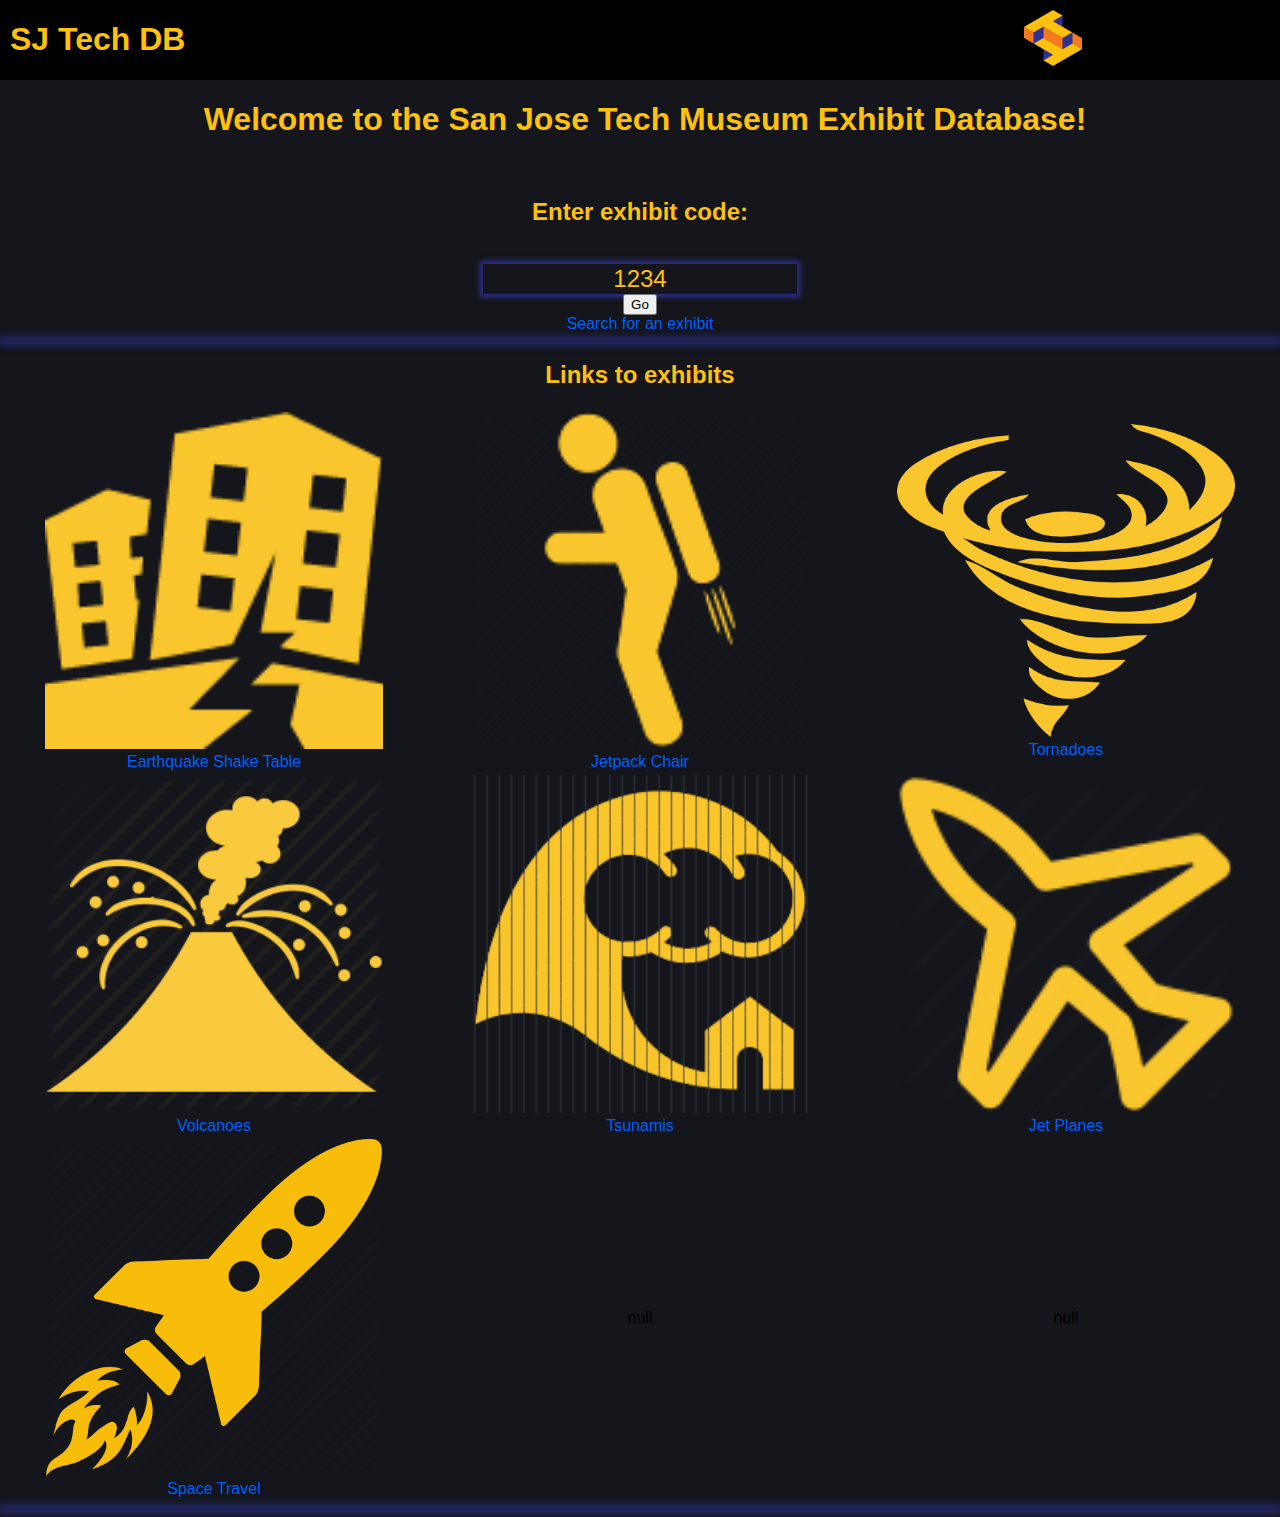
<file: index.html>
<!DOCTYPE HTML> 
<html>
  <head>
    <title>SJTech Exhibit Database</title>
    <meta charset="UTF-8">
    <meta name="viewport" content="width=device-width, initial-scale=1, maximum-scale=1">
    <link rel="stylesheet" type="text/css" href="sjtechCSS.css">
     <link rel="icon" href="techMuseumIcon.png">
  </head>
  
  <body>
  
  	<div id="headBar">
    		<h1> SJ Tech DB </h1>
    		<a href="index.html"><img id="logo" src="techMuseumLogo.png" alt="sjtech"></a>
    	</div>
    	<div id="wrapper">
    		<h1> Welcome to the San Jose Tech Museum Exhibit Database! </h1> <br>
		<h2> Enter exhibit code: </h2> <br>
		<input id="specialCode" type='text' value="1234" align="center" style="background-color: #14161C;">
		<br>
		<button type="button" id="enterCode">Go</button>
		<br>
		<a href='#' id="searchLink" style="padding-top: 10px;">Search for an exhibit</a>
		<hr>
	    <h2><b>Links to exhibits </b></h2>
	    <table>
	    	<tr>
	    		<td><a href="earthquakes.html"> <img src="earthquakeIcon.png" width="80%"><br>Earthquake Shake Table</a> </td>
	    		<td><a href="JetPackChair.html"><img src="jetpackIcon.png" width="80%"><br>Jetpack Chair</a> </td>
	    		<td><a href="tornadoes.html"><img src="tornadoIcon.png" width="80%"><br>Tornadoes</a> </td>
	    	</tr>
	    	<tr>
	    		<td><a href="volcanoes.html"><img src="volcanoIcon.png" width="80%"><br>Volcanoes</a></td>
	    		<td><a href="tsunmais.html"><img src="tsunamiIcon.png" width="80%"><br>Tsunamis</a></td>
	    		<td><a href="jetPlanes.html"><img src="jetPlane.png" width="80%"><br>Jet Planes</a></td>
	    	</tr>
	    	<tr>
	    		<td><a href="spaceTravel.html"><img src="spaceTravelIcon.png" width="80%"><br>Space Travel</a></td>
	    		<td>null</td>
	    		<td>null</td>
	    	</tr>
	    </table>
	    
	    <hr>
	    
	
	</div>
		<script>
  		var input = document.getElementById("specialCode");
  		var myButton = document.getElementById("enterCode");
  		var searchLink = document.getElementById("searchLink");
  		var searchLinkDisplay = document.getElementById("searchLinkDisplay");
  		myButton.addEventListener("click", clickHandler, false);
  		function clickHandler(){
  			console.log("clicked" + input.value);
  			if(input.value === "101"){
  				searchLink.innerHTML = "Earthquakes";
  				searchLink.setAttribute('href',"earthquakes.html");
  			}
  		}
  	</script>
  </body>
</html>
</file>
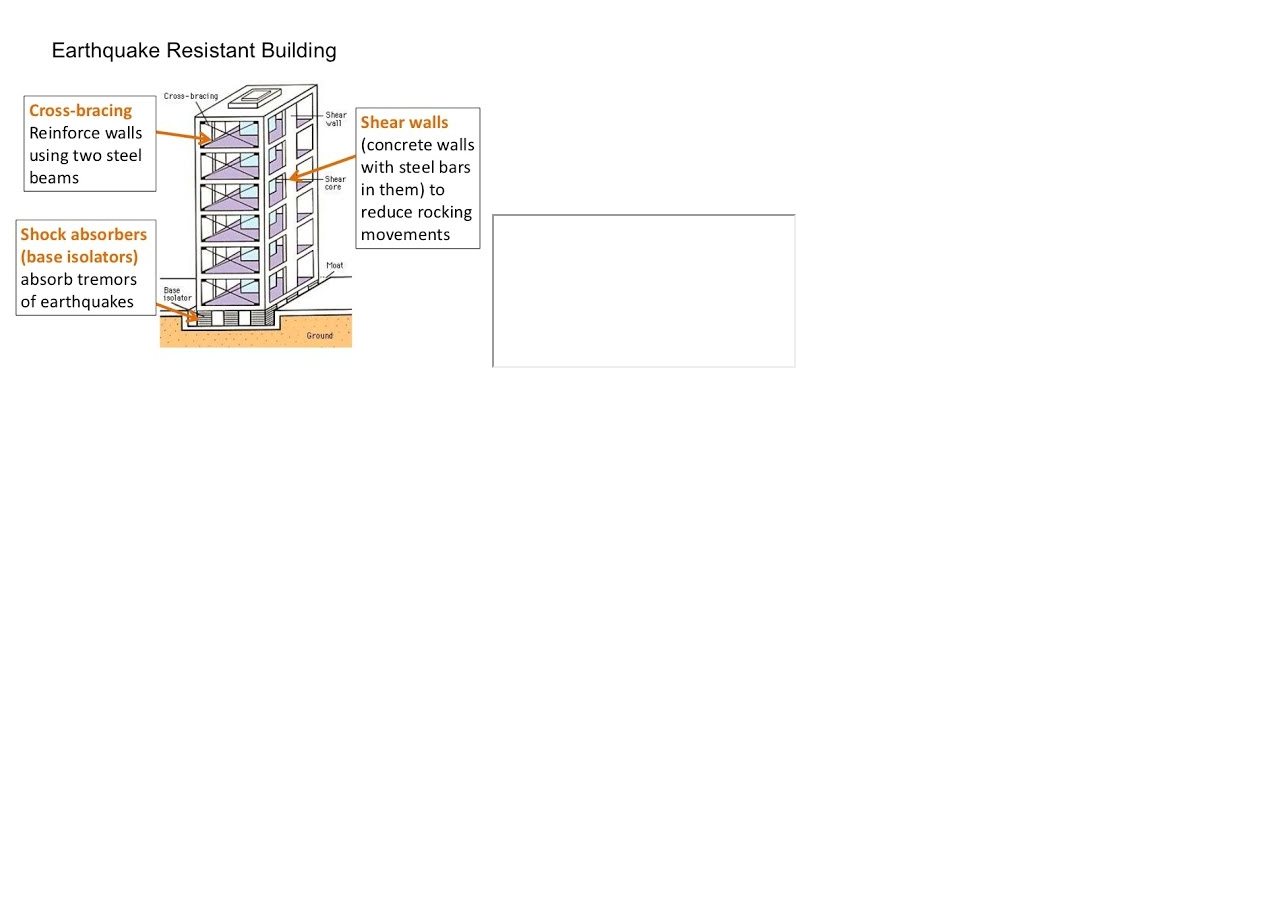
<file: earthquakeEngineering.html>
<!DOCTYPE HTML>
<html>
  <head>
    <title> Earthquake Engineering </title>
    <meta charset="UTF-8">
         <link rel="icon" href="techMuseumIcon.png">
  </head>
  <body>
    <img src="earthquakeEngineering.jpg" alt="Earthquake Engineering">
    <iframe src="http://imaginationstationtoledo.org/content/2011/03/can-you-build-an-earthquake-proof-building/"></iframe>
  </body>
</html>
</file>
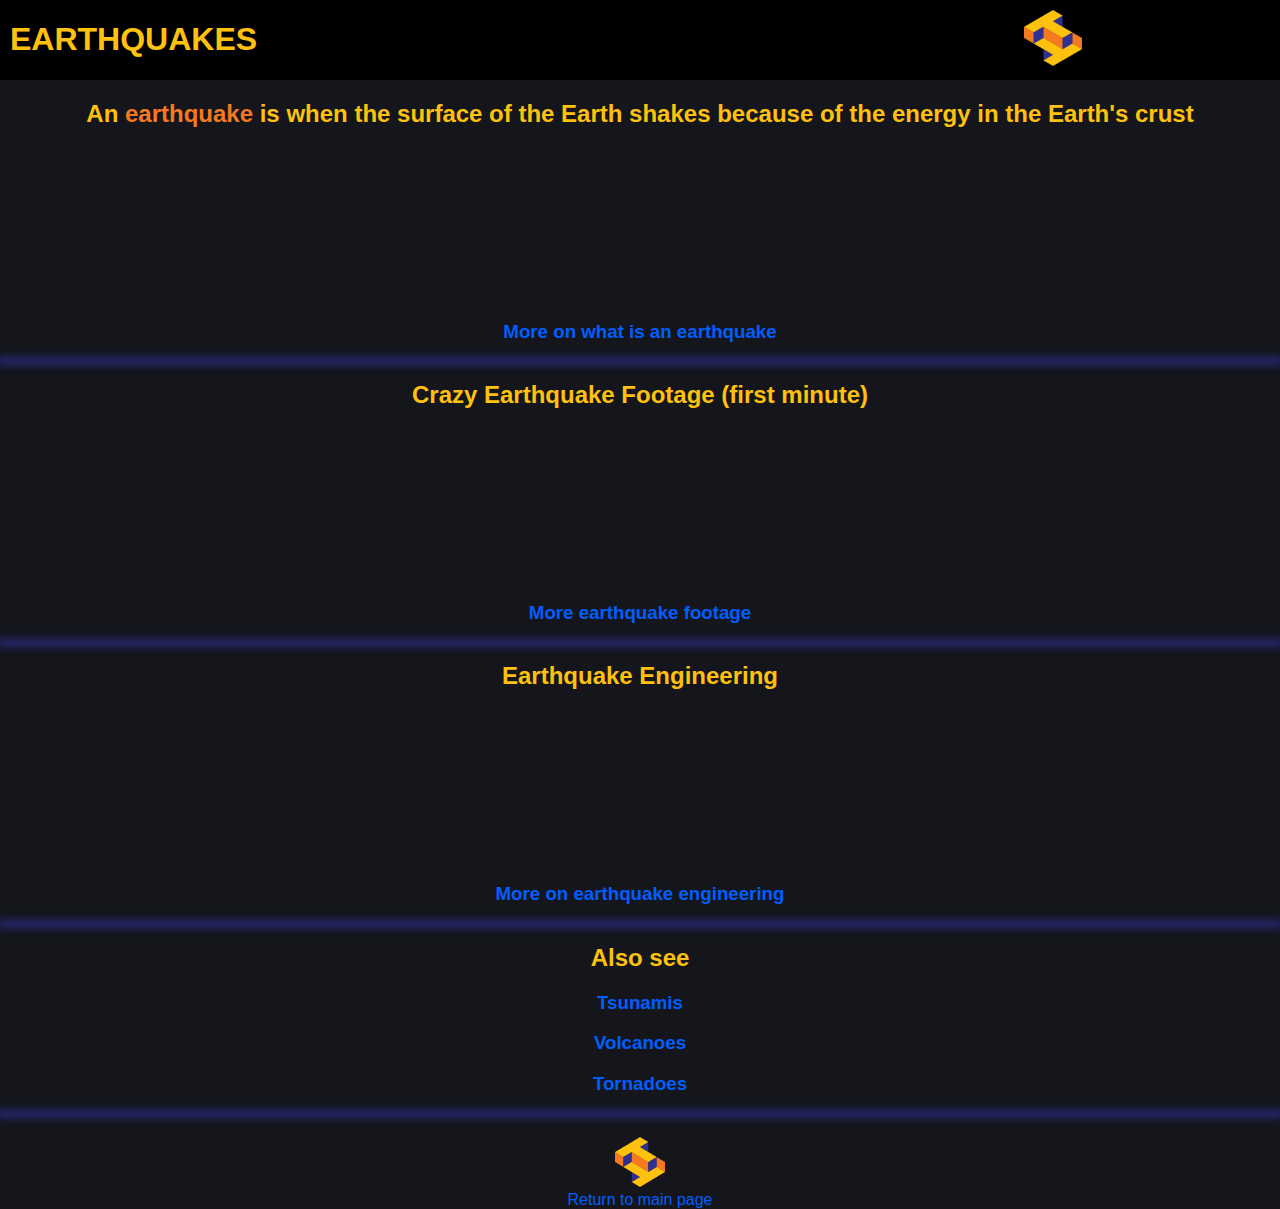
<file: earthquakes.html>
<!DOCTYPE HTML>
<html>
<head>
  <title>Earthquakes</title>
  <meta charset="UTF-8">
  <link rel="stylesheet" type="text/css" href="sjtechCSS.css">
  <meta name="viewport" content="width=device-width, initial-scale=1, maximum-scale=1">
       <link rel="icon" href="techMuseumIcon.png">
</head>
<body>
  <div id="headBar">
    <h1 style="text-align: left"> EARTHQUAKES </h1>
    <a href="index.html"><img id="logo" src="techMuseumLogo.png" alt="sjtech"></a>
  </div>
  
  <div id = "wrapper">
    <h2> An <strong> earthquake </strong> is when the surface of the Earth shakes because of the energy in the Earth's crust </h2>
    <iframe class="video" src="https://www.youtube.com/embed/VSgB1IWr6O4" frameborder="0" allowfullscreen></iframe>
    <a href="http://earthquake.usgs.gov/learn/kids/eqscience.php"> <h3>More on what is an earthquake</h3> </a>
    <hr>
    <h2> Crazy Earthquake Footage (first minute) </h2>
    <iframe class="video" src="https://www.youtube.com/embed/Ei1FL2geuco" frameborder="0" allowfullscreen></iframe>
    <a href="https://www.youtube.com/results?search_query=earthquake+footage"> <h3> More earthquake footage </h3></a>
    <hr>
    <h2> Earthquake Engineering </h2>
    <iframe class="video" src="https://www.youtube.com/embed/kzVvd4Dk6sw" frameborder="0" allowfullscreen></iframe>
    <a href="http://imaginationstationtoledo.org/content/2011/03/can-you-build-an-earthquake-proof-building"> <h3>More on earthquake engineering</h3> </a>
    
    <hr>
    <h2> Also see </h2>
      <a href="tsunamis.html"><h3>Tsunamis</h3>  </a>
      <a href="volcanoes.html"> <h3>Volcanoes</h3> </a>
      <a href="tornadoes.html"><h3>Tornadoes</h3></a>
      <hr>
    <img src="techMuseumLogo.png" alt="sjtech" width="50" height="50" style="padding-top: 15px; padding-bottom: 0px;">
    <div><a href="http://ryankhoile.github.io/SJtech/index.html">Return to main page</a></div>
  </div>
</body>
</html>
</file>
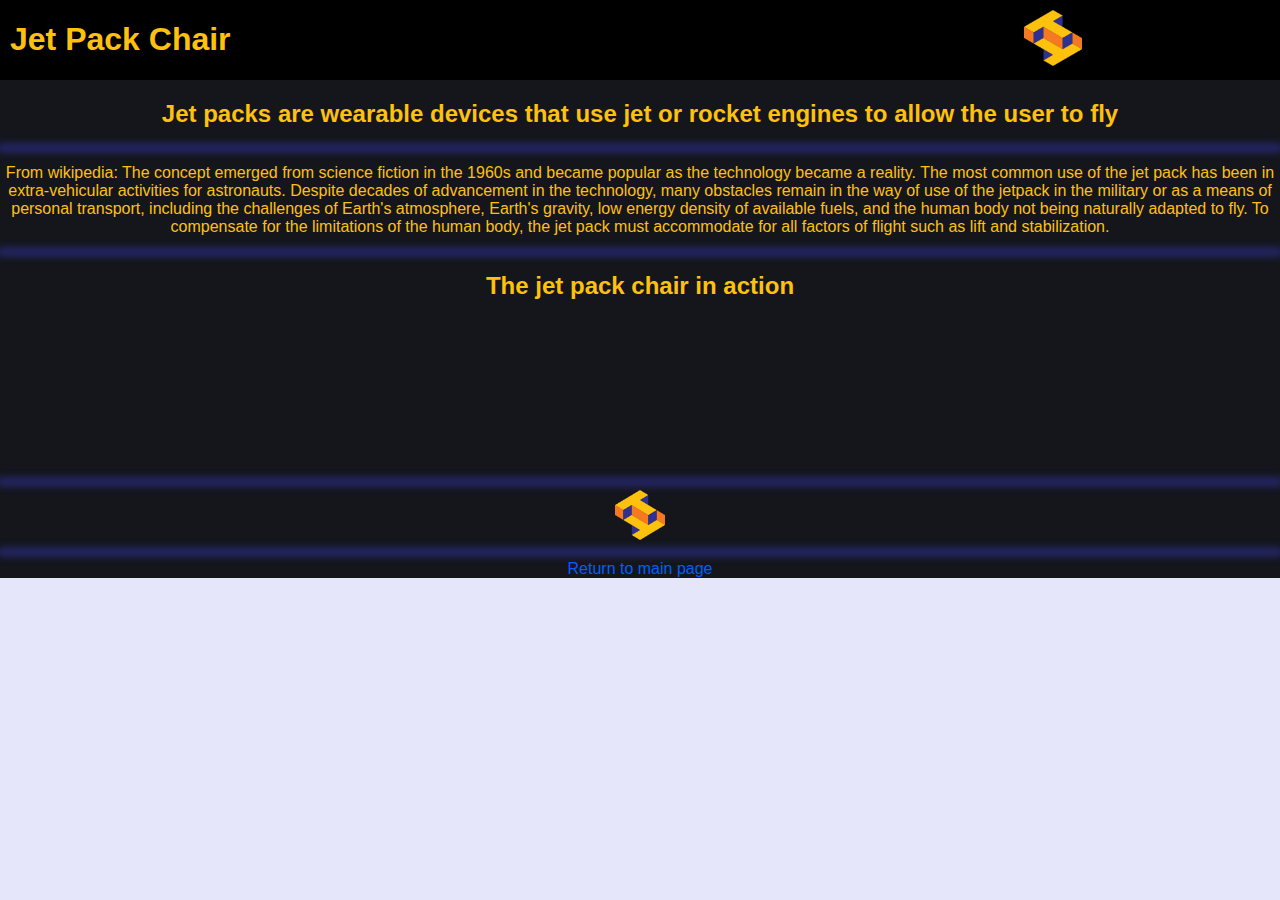
<file: JetPackChair.html>
<!DOCTYPE HTML>
<html>
<head>
  <title>Jet Pack Chair</title>
  <meta charset="UTF-8">
  <link rel="stylesheet" type="text/css" href="sjtechCSS.css">
  <meta name="viewport" content="width=device-width, initial-scale=1, maximum-scale=1">
  
</head>
<body>
    <div id="headBar">
    	<h1 style="text-align: left"> Jet Pack Chair </h1>
    	<a href="index.html"><img id="logo" src="techMuseumLogo.png" alt="sjtech"></a>
    </div>
    <div id = "wrapper">
      <h2> Jet packs are wearable devices that use jet or rocket engines to allow the user to fly </h2>
	  <hr> 
	  <p>From wikipedia: The concept emerged from science fiction in the 1960s and became popular as the technology became a reality. The most common use of the jet pack has been in extra-vehicular activities for astronauts. Despite decades of advancement in the technology, many obstacles remain in the way of use of the jetpack in the military or as a means of personal transport, including the challenges of Earth's atmosphere, Earth's gravity, low energy density of available fuels, and the human body not being naturally adapted to fly. To compensate for the limitations of the human body, the jet pack must accommodate for all factors of flight such as lift and stabilization.</p>
	  <hr>
      <h2> The jet pack chair in action </h2>
      <iframe src="https://www.youtube.com/embed/ez7TZVijl_4" frameborder="0" allowfullscreen></iframe>
      <hr>
      <a href="index.html"><img src="techMuseumLogo.png" alt="sjtech" width="50" height="50"></a>
      <hr><a href="http://ryankhoile.github.io/SJtech/index.html">Return to main page</a>
  </div>
  
</body>
</html>
</file>
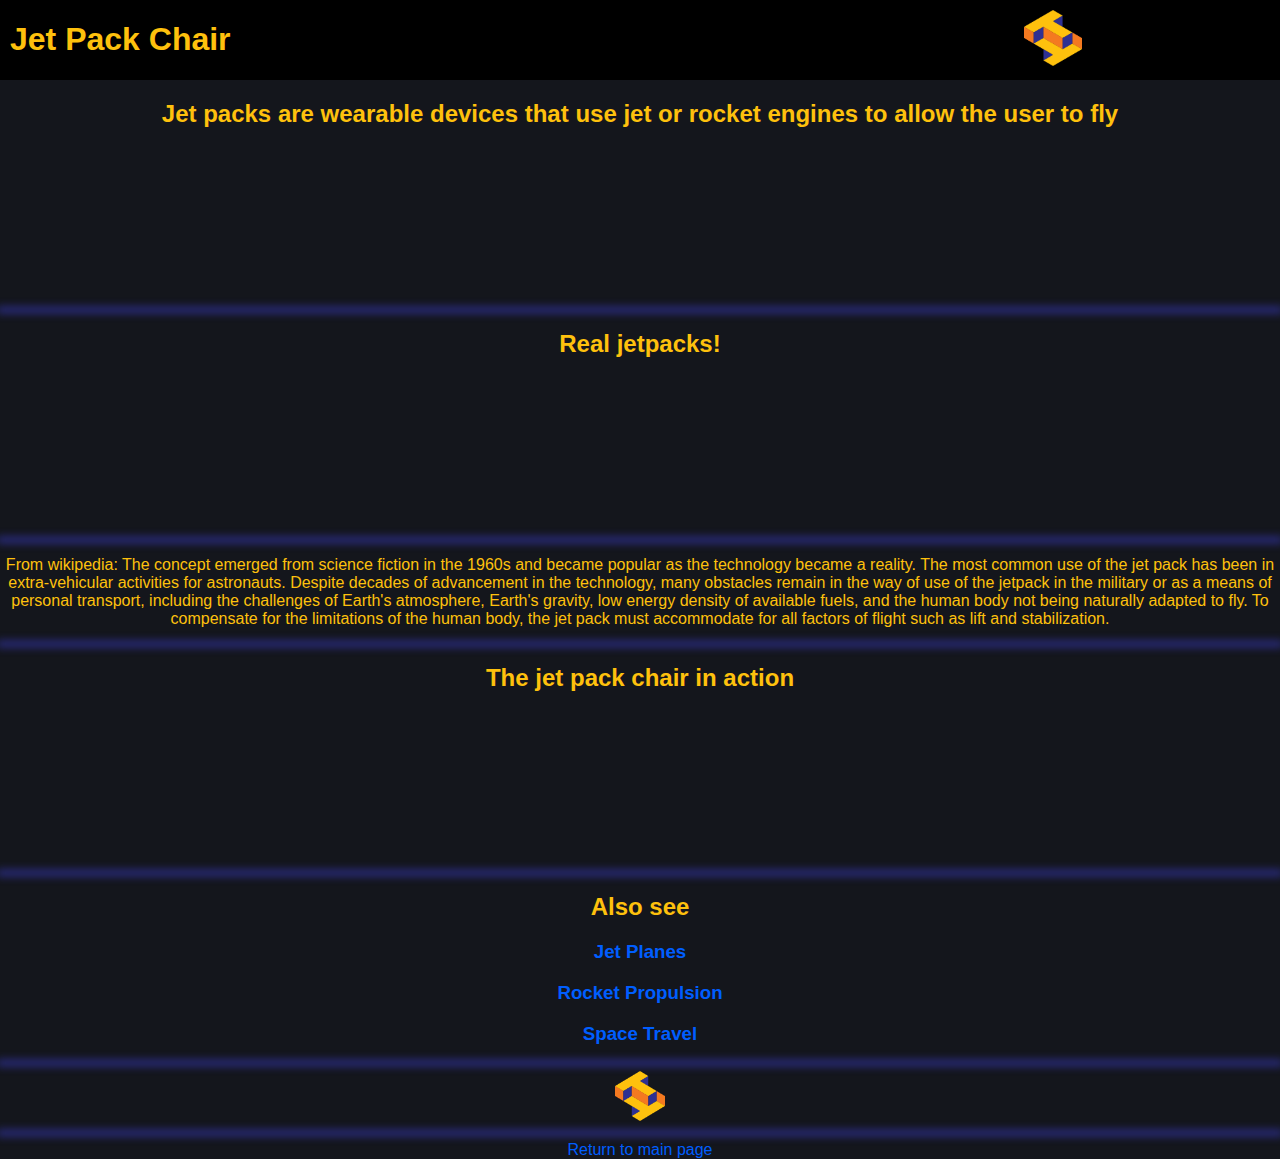
<file: jetpackChair.html>
<!DOCTYPE HTML>
<html>
<head>
  <title>Jet Pack Chair</title>
  <meta charset="UTF-8">
  <link rel="stylesheet" type="text/css" href="sjtechCSS.css">
  <meta name="viewport" content="width=device-width, initial-scale=1, maximum-scale=1">
       <link rel="icon" href="images/techMuseumIcon.png">
</head>
<body>
    <div id="headBar">
    	<h1 style="text-align: left"> Jet Pack Chair </h1>
    	<a href="index.html"><img id="logo" src="images/techMuseumLogo.png" alt="sjtech"></a>
    </div>
    <div id = "wrapper">
      <h2> Jet packs are wearable devices that use jet or rocket engines to allow the user to fly </h2>
      <iframe video="class" src="https://www.youtube.com/embed/Hx9TwM4Pmhc" frameborder="0" allowfullscreen></iframe>
      <hr>
      <h2> Real jetpacks! </h2>
      <iframe class="video" src="https://www.youtube.com/embed/BaNZzUg5Opg" frameborder="0" allowfullscreen></iframe>
	  <hr> 
	  <p>From wikipedia: The concept emerged from science fiction in the 1960s and became popular as the technology became a reality. The most common use of the jet pack has been in extra-vehicular activities for astronauts. Despite decades of advancement in the technology, many obstacles remain in the way of use of the jetpack in the military or as a means of personal transport, including the challenges of Earth's atmosphere, Earth's gravity, low energy density of available fuels, and the human body not being naturally adapted to fly. To compensate for the limitations of the human body, the jet pack must accommodate for all factors of flight such as lift and stabilization.</p>
	  <hr>
      <h2> The jet pack chair in action </h2>
      <iframe src="https://www.youtube.com/embed/ez7TZVijl_4" frameborder="0" allowfullscreen></iframe>
      <hr>
      <h2> Also see </h2>
      <a href="jetPlanes.html"><h3>Jet Planes</h3>  </a>
      <a href="rocketPropulsion.html"> <h3>Rocket Propulsion</h3> </a>
      <a href="spaceTravel.html"><h3>Space Travel</h3></a>
      <hr>
      <a href="index.html"><img src="images/techMuseumLogo.png" alt="sjtech" width="50" height="50"></a>
      <hr><a href="http://ryankhoile.github.io/SJtech/index.html">Return to main page</a>
  </div>
  
</body>
</html>
</file>
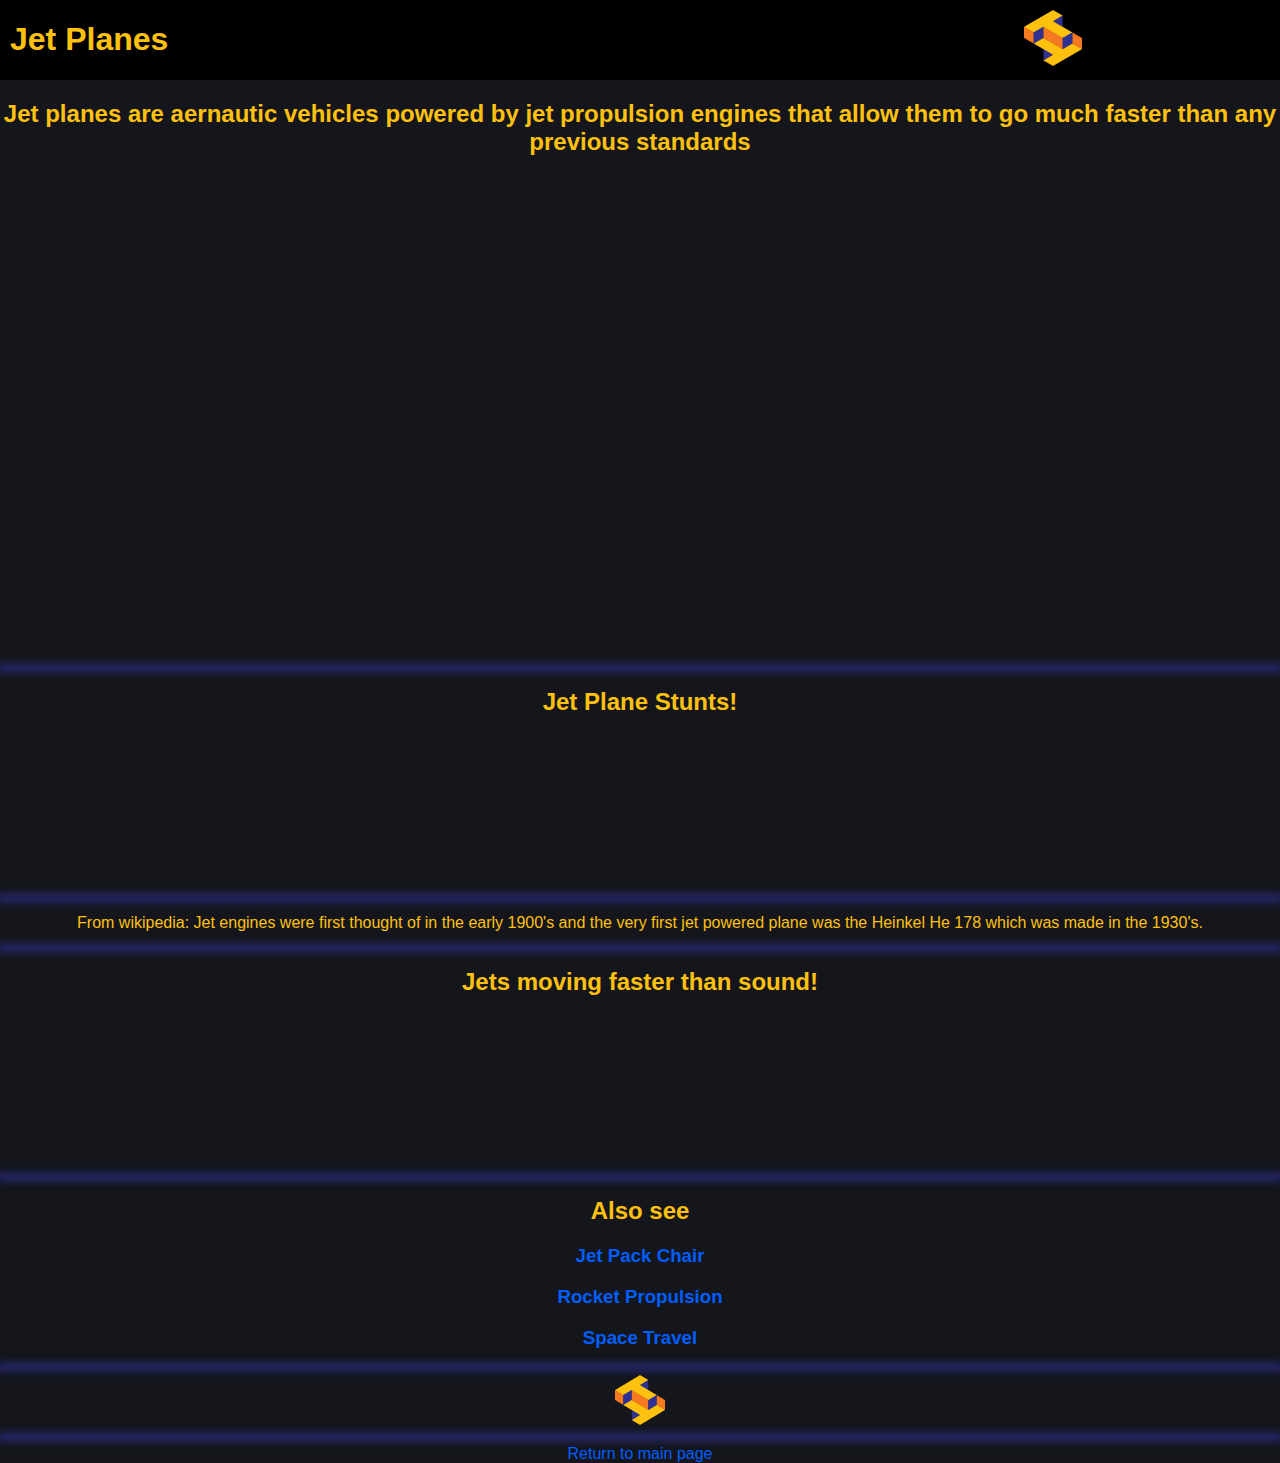
<file: jetPlanes.html>
<!DOCTYPE HTML>
<html>
<head>
  <title>Jet Planes</title>
  <meta charset="UTF-8">
  <link rel="stylesheet" type="text/css" href="sjtechCSS.css">
  <meta name="viewport" content="width=device-width, initial-scale=1, maximum-scale=1">
       <link rel="icon" href="images/techMuseumIcon.png">
</head>
<body>
    <div id="headBar">
    	<h1 style="text-align: left"> Jet Planes </h1>
    	<a href="index.html"><img id="logo" src="images/techMuseumLogo.png" alt="sjtech"></a>
    </div>
    <div id = "wrapper">
      <h2> Jet planes are aernautic vehicles powered by jet propulsion engines that allow them to go much faster than any previous standards </h2>
      <iframe video="class" <iframe width="854" height="480" src="https://www.youtube.com/embed/i7s59qe5mPE" frameborder="0" allowfullscreen></iframe>
      <hr>
      <h2> Jet Plane Stunts! </h2>
      <iframe class="video" src="https://www.youtube.com/embed/sfzjPOrALDo" frameborder="0" allowfullscreen></iframe>
	  <hr> 
	  <p>From wikipedia: Jet engines were first thought of in the early 1900's and the very first jet powered plane was the Heinkel He 178 which was made in the 1930's.</p>
	  <hr>
      <h2> Jets moving faster than sound! </h2>
      <iframe src="https://www.youtube.com/embed/6B4IVcCuIZE" frameborder="0" allowfullscreen></iframe>
      <hr>
      <h2> Also see </h2>
      <a href="jetpackChair.html"><h3>Jet Pack Chair</h3>  </a>
      <a href="rocketPropulsion.html"> <h3>Rocket Propulsion</h3> </a>
      <a href="spaceTravel.html"><h3>Space Travel</h3></a>
      <hr>
      <a href="index.html"><img src="images/techMuseumLogo.png" alt="sjtech" width="50" height="50"></a>
      <hr><a href="http://ryankhoile.github.io/SJtech/index.html">Return to main page</a>
  </div>
  
</body>
</html>
</file>
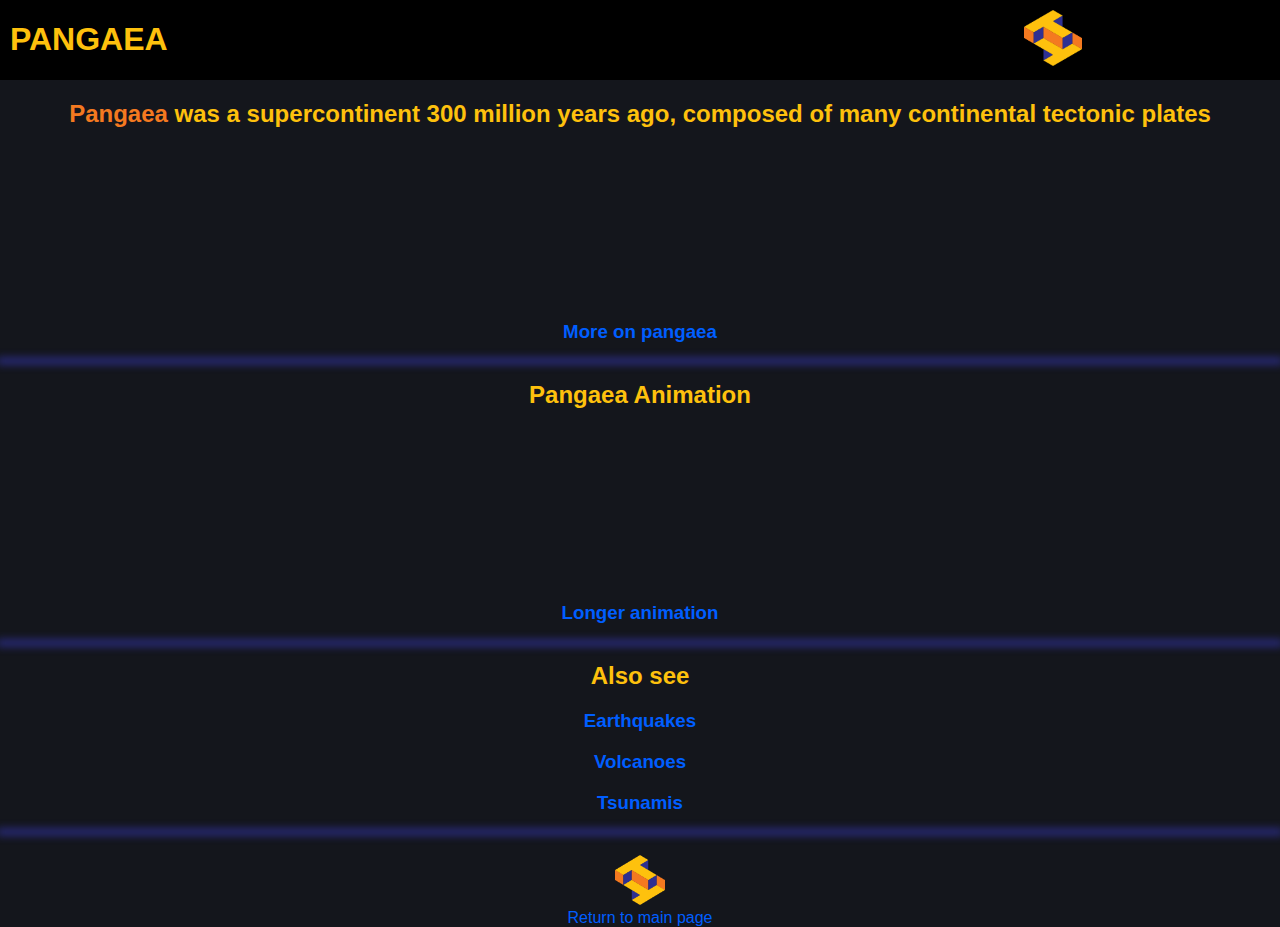
<file: pangaea.html>
<!DOCTYPE HTML>
<html>
<head>
  <title>Pangaea</title>
  <meta charset="UTF-8">
  <link rel="stylesheet" type="text/css" href="sjtechCSS.css">
  <meta name="viewport" content="width=device-width, initial-scale=1, maximum-scale=1">
       <link rel="icon" href="images/techMuseumIcon.png">
</head>
<body>
  <div id="headBar">
    <h1 style="text-align: left"> PANGAEA </h1>
    <a href="index.html"><img id="logo" src="images/techMuseumLogo.png" alt="sjtech"></a>
  </div>
  
  <div id = "wrapper">
    <h2> <strong> Pangaea </strong> was a supercontinent 300 million years ago, composed of many continental tectonic plates </h2>
    <iframe class="video" src="https://www.youtube.com/watch?v=axB6uhEx628" frameborder="0" allowfullscreen></iframe>
    <a href="http://www.livescience.com/38218-facts-about-pangaea.html"> <h3>More on pangaea</h3> </a>
    <hr>
    <h2> Pangaea Animation </h2>
    <iframe class="video" src="https://www.youtube.com/watch?v=WaUk94AdXPA" frameborder="0" allowfullscreen></iframe>
    <a href="https://www.youtube.com/watch?v=UwWWuttntio&ebc=ANyPxKqCiugsdDWtFgH_RWD0UtZgX2mWvuua7MRvONU3wPGujsTTB9agBqP1V4xbNGVdZ8FBLFQ6oS3i6EzSWcFfqTpBqtPyZg"> <h3> Longer animation </h3></a>
    <hr>
    <h2> Also see </h2>
      <a href="earthquakes.html"><h3>Earthquakes</h3>  </a>
      <a href="volcanoes.html"> <h3>Volcanoes</h3> </a>
      <a href="tsunamis.html"><h3>Tsunamis</h3></a>
      <hr>
    <a href="index.html"><img src="images/techMuseumLogo.png" alt="sjtech" width="50" height="50" style="padding-top: 15px; padding-bottom: 0px;"></a>
    <div><a href="http://ryankhoile.github.io/SJtech/index.html">Return to main page</a></div>
  </div>
</body>
</html>
</file>
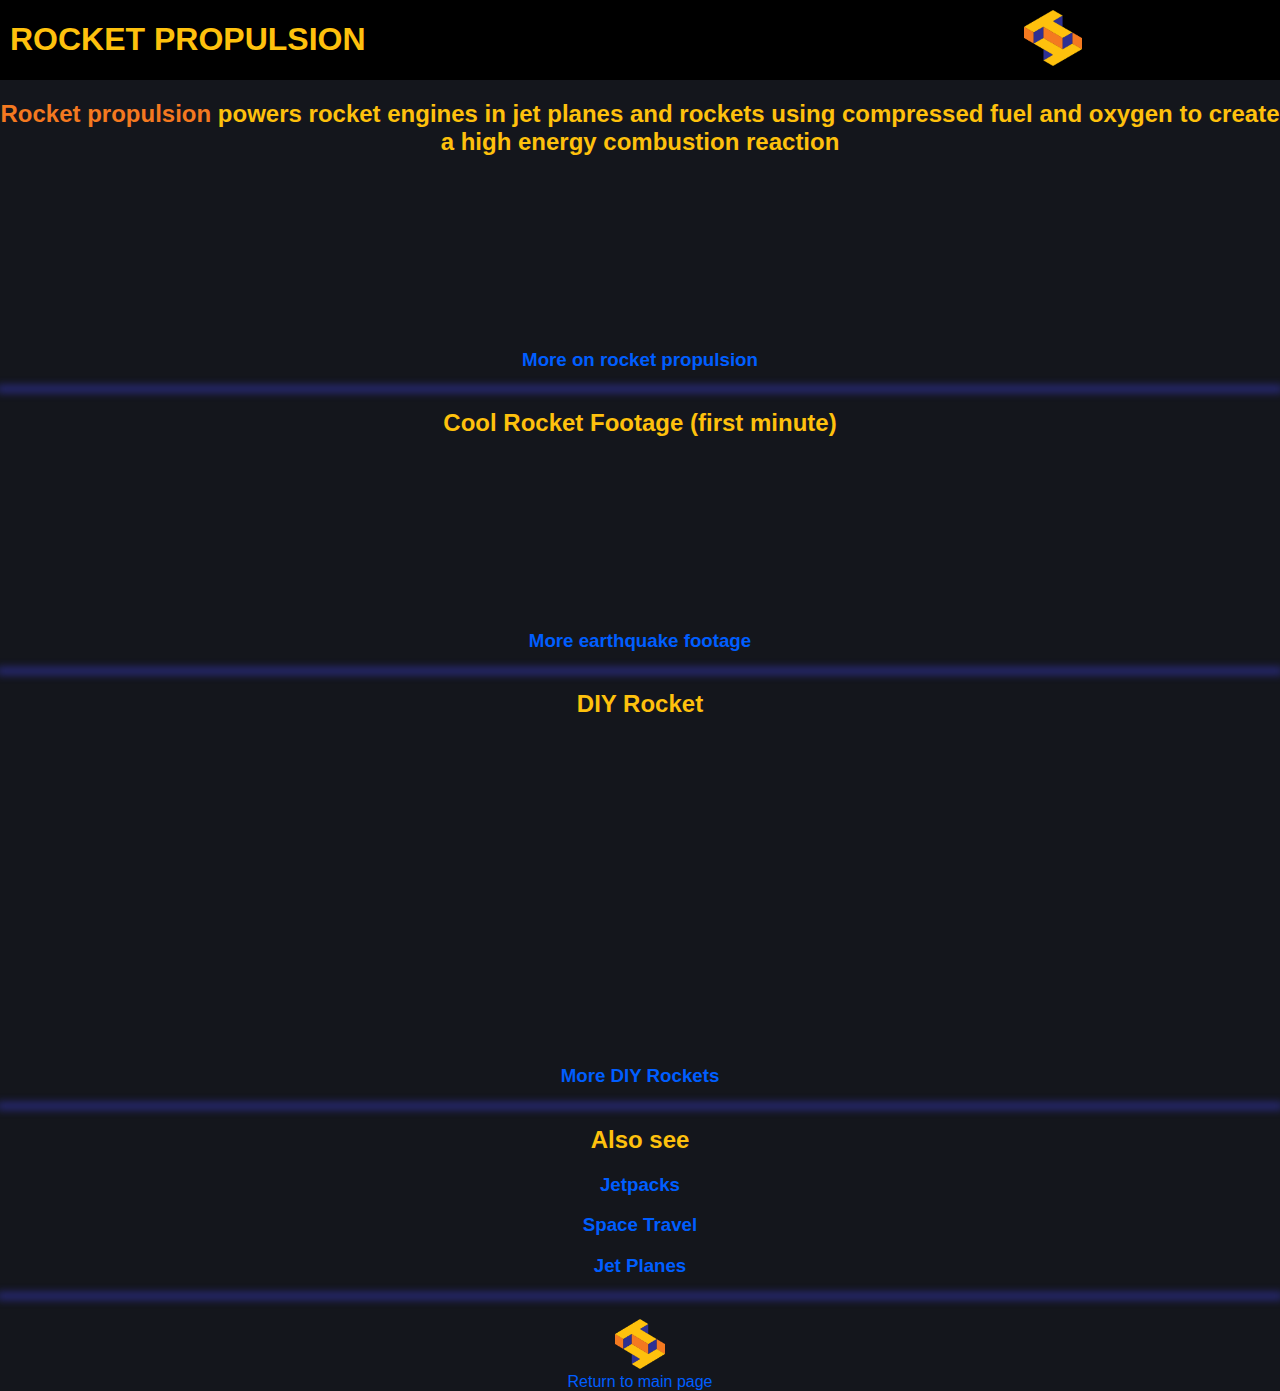
<file: rocketPropulsion.html>
<!DOCTYPE HTML>
<html>
<head>
  <title>Rocket Propulsion</title>
  <meta charset="UTF-8">
  <link rel="stylesheet" type="text/css" href="sjtechCSS.css">
  <meta name="viewport" content="width=device-width, initial-scale=1, maximum-scale=1">
       <link rel="icon" href="images/techMuseumIcon.png">
</head>
<body>
  <div id="headBar">
    <h1 style="text-align: left"> ROCKET PROPULSION </h1>
    <a href="index.html"><img id="logo" src="images/techMuseumLogo.png" alt="sjtech"></a>
  </div>
  
  <div id = "wrapper">
    <h2> <strong> Rocket propulsion </strong> powers rocket engines in jet planes and rockets using compressed fuel and oxygen to create a high energy combustion reaction </h2>
    <iframe class="video" src="https://www.youtube.com/embed/rt5dcrm8X1w" frameborder="0" allowfullscreen></iframe>
    <a href="https://www.grc.nasa.gov/www/k-12/airplane/rocket.html"> <h3>More on rocket propulsion</h3> </a>
    <hr>
    <h2> Cool Rocket Footage (first minute) </h2>
    <iframe class="video" src="https://www.youtube.com/embed/UEhHRXDFkeU" frameborder="0" allowfullscreen></iframe>
    <a href="https://www.youtube.com/results?search_query=earthquake+footage"> <h3> More earthquake footage </h3></a>
    <hr>
    <h2> DIY Rocket </h2>
    <iframe class="video" src="https://www.youtube.com/embed/r2lDXoW78u0" frameborder="0" allowfullscreen></iframe>
    <iframe class="video" src="https://www.youtube.com/embed/yUYxk-y-tU8" frameborder="0" allowfullscreen></iframe>
    <a href="http://www.telegraph.co.uk/sponsored/why-not/11621623/build-a-rocket-at-home.html"> <h3>More DIY Rockets </h3> </a>
    
    <hr>
    <h2> Also see </h2>
      <a href="jetpackChair.html"><h3>Jetpacks</h3>  </a>
      <a href="spaceTravel.html"> <h3>Space Travel</h3> </a>
      <a href="jetPlanes.html"><h3>Jet Planes</h3></a>
      <hr>
    <a href="index.html"></a><img src="images/techMuseumLogo.png" alt="sjtech" width="50" height="50" style="padding-top: 15px; padding-bottom: 0px;"></a>
    <div><a href="http://ryankhoile.github.io/SJtech/index.html">Return to main page</a></div>
  </div>
</body>
</html>
</file>
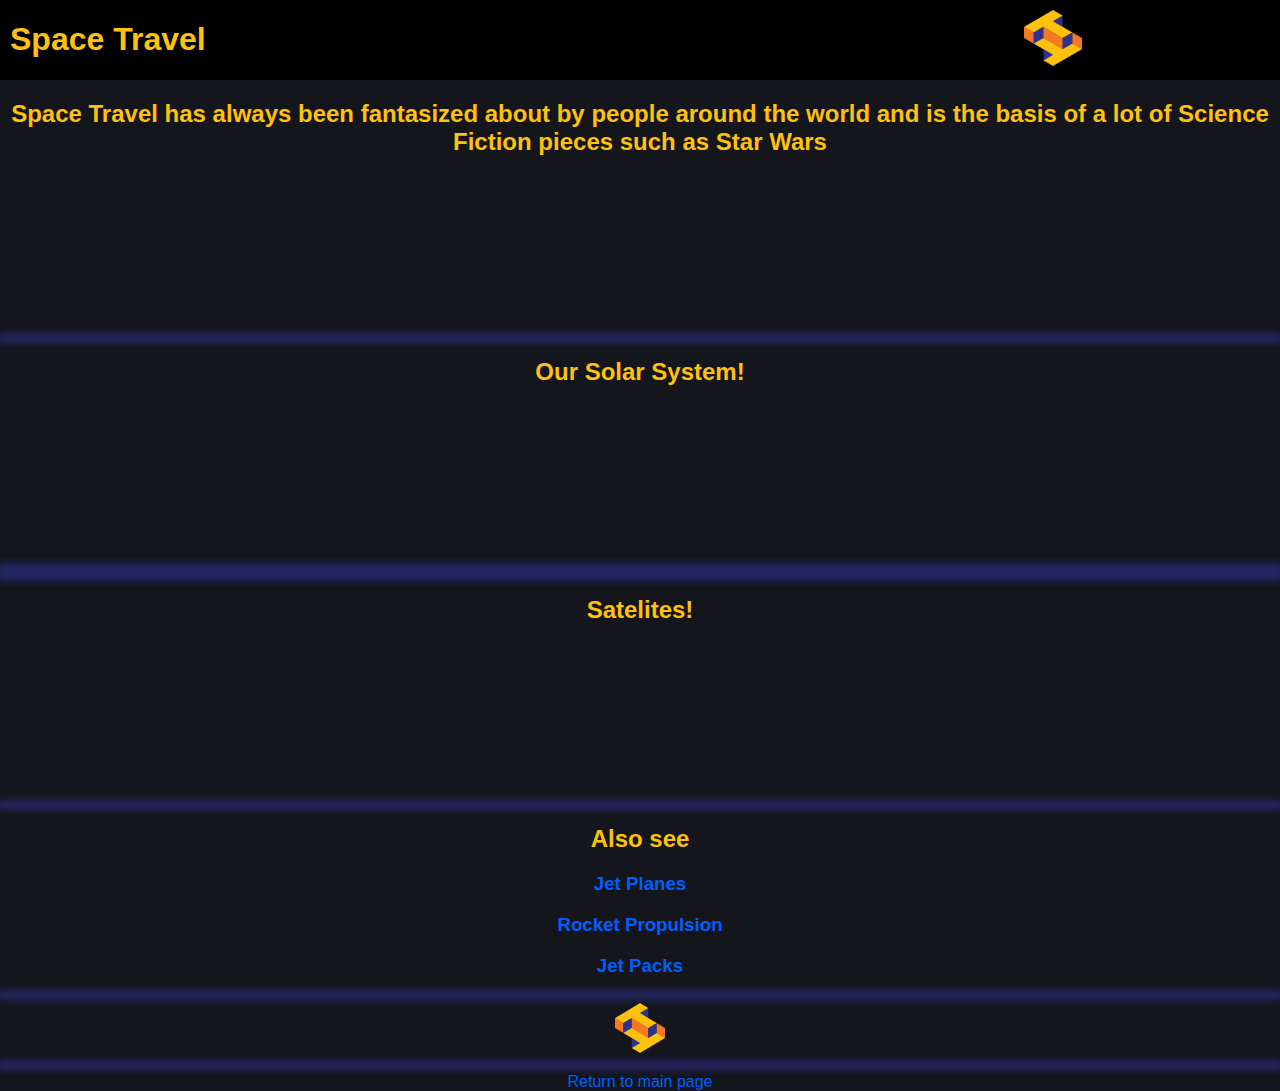
<file: spaceTravel.html>
<!DOCTYPE HTML>
<html>
<head>
  <title>Space Travel</title>
  <meta charset="UTF-8">
  <link rel="stylesheet" type="text/css" href="sjtechCSS.css">
  <meta name="viewport" content="width=device-width, initial-scale=1, maximum-scale=1">
       <link rel="icon" href="images/techMuseumIcon.png">
</head>
<body>
    <div id="headBar">
    	<h1 style="text-align: left"> Space Travel </h1>
    	<a href="index.html"><img id="logo" src="images/techMuseumLogo.png" alt="sjtech"></a>
    </div>
    <div id = "wrapper">
      <h2> Space Travel has always been fantasized about by people around the world and is the basis of a lot of Science Fiction pieces such as Star Wars</h2>
      <iframe video="class" src="https://www.youtube.com/embed/7PKsu4kIBEA" frameborder="0" allowfullscreen></iframe>
      <hr>
      <h2> Our Solar System! </h2>
      <iframe class="video" src="https://www.youtube.com/embed/Qd6nLM2QlWw" frameborder="0" allowfullscreen></iframe>
	  <hr> 
	  
	  <hr>
      <h2> Satelites! </h2>
      <iframe src="https://www.youtube.com/embed/WkYz43qALMU" frameborder="0" allowfullscreen></iframe>
      <hr>
      <h2> Also see </h2>
      <a href="jetPlanes.html"><h3>Jet Planes</h3>  </a>
      <a href="rocketPropulsion.html"> <h3>Rocket Propulsion</h3> </a>
      <a href="jetpackChair.html"><h3>Jet Packs</h3></a>
      <hr>
      <a href="index.html"><img src="images/techMuseumLogo.png" alt="sjtech" width="50" height="50"></a>
      <hr><a href="http://ryankhoile.github.io/SJtech/index.html">Return to main page</a>
  </div>
  
</body>
</html>

Status API Training Shop Blog About
© 2016 GitHub, Inc. Terms Privacy Security Contact Help
</file>
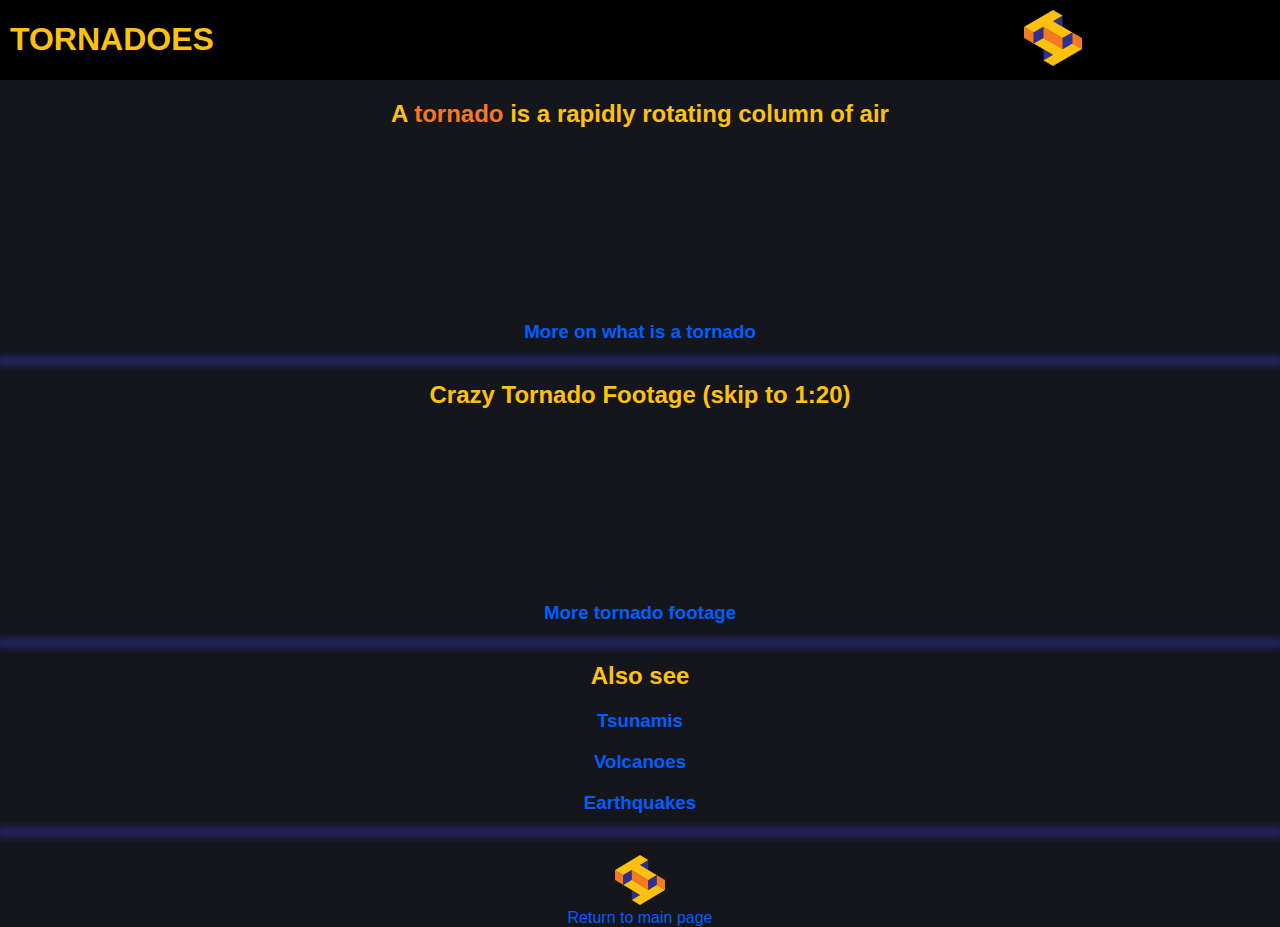
<file: tornadoes.html>
<!DOCTYPE HTML>
<html>
<head>
  <title>Tornadoes</title>
  <meta charset="UTF-8">
  <link rel="stylesheet" type="text/css" href="sjtechCSS.css">
  <meta name="viewport" content="width=device-width, initial-scale=1, maximum-scale=1">
       <link rel="icon" href="images/techMuseumIcon.png">
</head>
<body>
  <div id="headBar">
    <h1 style="text-align: left"> TORNADOES </h1>
    <a href="index.html"><img id="logo" src="images/techMuseumLogo.png" alt="sjtech"></a>
  </div>
  
  <div id = "wrapper">
    <h2> A <strong> tornado </strong> is a rapidly rotating column of air </h2>
    <iframe class="video" src="https://www.youtube.com/embed/lmWh9jV_1ac" frameborder="0" allowfullscreen></iframe>
    <a href="http://www.weatherwizkids.com/weather-tornado.htm"> <h3>More on what is a tornado </h3> </a>
    <hr>
    <h2> Crazy Tornado Footage (skip to 1:20) </h2>
    <iframe class="video" src="https://www.youtube.com/embed/8jWOq3lWvz0" frameborder="0" allowfullscreen></iframe>
    <a href="https://www.youtube.com/results?search_query=tornado+footage"> <h3> More tornado footage </h3></a>
   
    <hr>
    <h2> Also see </h2>
      <a href="tsunamis.html"><h3>Tsunamis</h3>  </a>
      <a href="volcanoes.html"> <h3>Volcanoes</h3> </a>
      <a href="earthquakes.html"><h3>Earthquakes</h3></a>
      <hr>
    <a href="http://ryankhoile.github.io/SJtech/index.html"><img src="images/techMuseumLogo.png" alt="sjtech" width="50" height="50" style="padding-top: 15px; padding-bottom: 0px;"></a>
    <div><a href="http://ryankhoile.github.io/SJtech/index.html">Return to main page</a></div>
  </div>
</body>
</html>
</file>
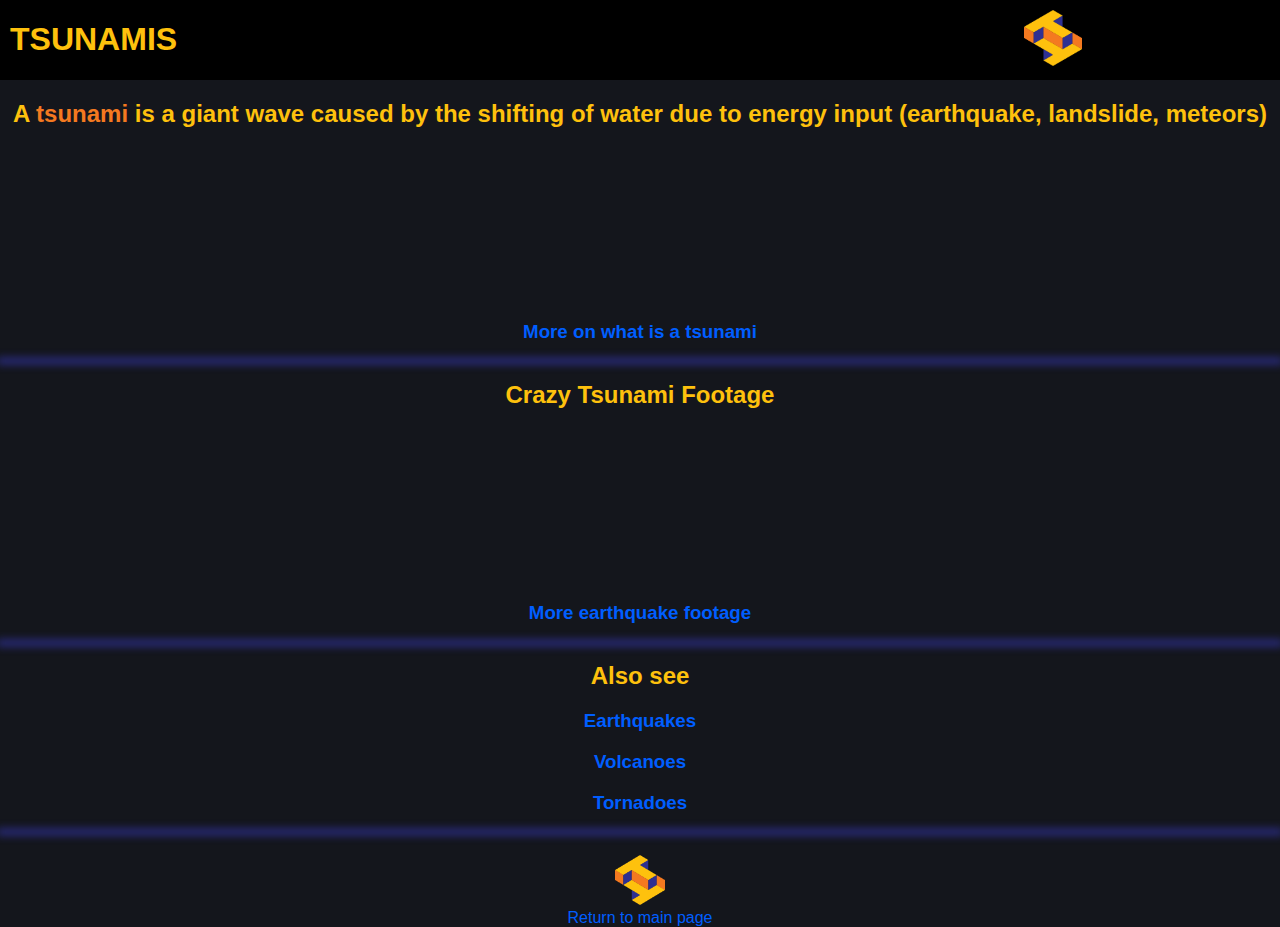
<file: tsunamis.html>
<!DOCTYPE HTML>
<html>
<head>
  <title>Tsunamis</title>
  <meta charset="UTF-8">
  <link rel="stylesheet" type="text/css" href="sjtechCSS.css">
  <meta name="viewport" content="width=device-width, initial-scale=1, maximum-scale=1">
       <link rel="icon" href="images/techMuseumIcon.png">
</head>
<body>
  <div id="headBar">
    <h1 style="text-align: left"> TSUNAMIS </h1>
    <a href="index.html"><img id="logo" src="images/techMuseumLogo.png" alt="sjtech"></a>
  </div>
  
  <div id = "wrapper">
    <h2> A <strong> tsunami </strong> is a giant wave caused by the shifting of water due to energy input (earthquake, landslide, meteors) </h2>
    <iframe class="video" src="https://www.youtube.com/embed/Wx9vPv-T51I" frameborder="0" allowfullscreen></iframe>
    <a href="http://environment.nationalgeographic.com/environment/natural-disasters/tsunami-profile/"> <h3>More on what is a tsunami</h3> </a>
    <hr>
    <h2> Crazy Tsunami Footage </h2>
    <iframe class="video" src="https://www.youtube.com/embed/3xKMFzKOIfQ" frameborder="0" allowfullscreen></iframe>
    <a href="https://www.youtube.com/results?search_query=tsunami+footage"> <h3> More earthquake footage </h3></a>
    <hr>
    <h2> Also see </h2>
      <a href="earthquakes.html"><h3>Earthquakes</h3>  </a>
      <a href="volcanoes.html"> <h3>Volcanoes</h3> </a>
      <a href="tornadoes.html"> <h3> Tornadoes </h3></a>
      <hr>
    <a href="index.html"><img src="images/techMuseumLogo.png" alt="sjtech" width="50" height="50" style="padding-top: 15px; padding-bottom: 0px;"></a>
    <div><a href="http://ryankhoile.github.io/SJtech/index.html">Return to main page</a></div>
  </div>
</body>
</html>
</file>
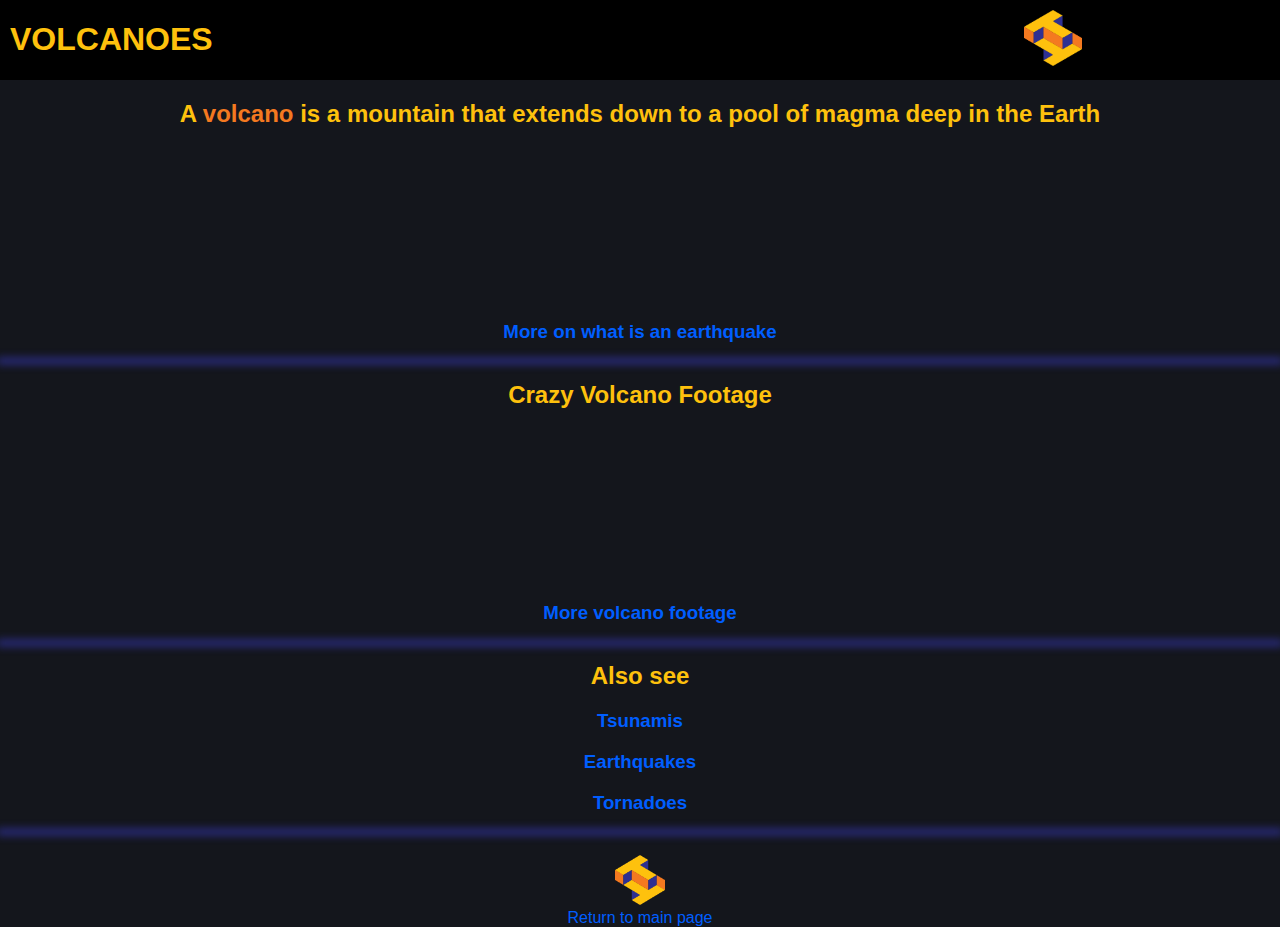
<file: volcanoes.html>
<!DOCTYPE HTML>
<html>
<head>
  <title>Volcanoes</title>
  <meta charset="UTF-8">
  <link rel="stylesheet" type="text/css" href="sjtechCSS.css">
  <meta name="viewport" content="width=device-width, initial-scale=1, maximum-scale=1">
       <link rel="icon" href="techMuseumIcon.png">
</head>
<body>
  <div id="headBar">
    <h1 style="text-align: left"> VOLCANOES </h1>
    <a href="index.html"><img id="logo" src="techMuseumLogo.png" alt="sjtech"></a>
  </div>
  
  <div id = "wrapper">
    <h2> A <strong> volcano </strong> is a mountain that extends down to a pool of magma deep in the Earth </h2>
    <iframe class="video" src="https://www.youtube.com/embed/VSgB1IWr6O4" frameborder="0" allowfullscreen></iframe>
    <a href="http://wonderopolis.org/wonder/what-is-a-volcano/"> <h3>More on what is an earthquake</h3> </a>
    <hr>
    <h2> Crazy Volcano Footage </h2>
    <iframe class="video" src="https://www.youtube.com/embed/mMEScN6ulxo" frameborder="0" allowfullscreen></iframe>
    <a href="https://www.youtube.com/results?search_query=volcano+footage"> <h3> More volcano footage </h3></a>
    <hr>
    <h2> Also see </h2>
      <a href="tsunamis.html"><h3>Tsunamis</h3>  </a>
      <a href="earthquakes.html"> <h3>Earthquakes</h3> </a>
      <a href="tornadoes.html"><h3>Tornadoes</h3></a>
      <hr>
    <img src="techMuseumLogo.png" alt="sjtech" width="50" height="50" style="padding-top: 15px; padding-bottom: 0px;">
    <div><a href="http://ryankhoile.github.io/SJtech/index.html">Return to main page</a></div>
  </div>
</body>
</html>
</file>
<file: sjtechCSS.css>
//***
* Created by Khoi Le and Nikolai Flowers, March 25, 2016
*//
@font-face{
  font-family: "iron font";
  src: url("http://ryankhoile.github.io/SJtech/ironAndBrine.ttf") format('truetype');
}
#specialCode, textarea{
  border: 0px solid #2E3092;
  box-shadow: 0 0 5px 3px #2E3092;
  color: #FEC10D;
  font-size: 24px;
  text-align: center;
}

body {
  background-color: #E6E6FA;
  font-family: "Trebuchet MS", Helvetica, sans-serif;
  
}
#logo {
  position: absolute;
  top: 10px;
  margin-left: 80%;
  height: 70%;
}
p{
  color: #FEC10D;
}
h1 {
  padding-left: 10px;
  color: #FEC10D;
  font-family: "Trebuchet MS", Helvetica, sans-serif;
}

h2{
  color: #FEC10D;
  font-family: "Trebuchet MS", Helvetica, sans-serif;
}
li {
  font-size: 18px;
}
hr{
  height: 0px;
  border: 0;
  color: #2E3092;
  background-color: #2E3092;
  box-shadow: 0 0 8px 3px #2E3092;
}
hr:after{
  content: "\00a0";  /* Prevent margin collapse */
}

strong{
  color: #F47920;
}

a:link{
  color: #005EFF;
  text-decoration: none;
}

a:visited {
  color: #3256C9;
  text-decoration: none;
}

a:active {
  text-decoration: underline;
}

#wrapper {
  position: absolute;
  border: 0px solid #2E3092;
  top: 80px;
  left: 0px;
  width: 100%;
  margin-top: 0;
  margin: 0 auto;
  text-align: center;
  background-color: #14161C;
}

#headBar{
  position: absolute;
  top: 0px;
  left: 0px;
  width: 100%;
  background-color: black;
}

#bodyBox{
  position: absolute;
  top: 100px;
}

.video{
  width: 90%;
}

table{
  table-layout: fixed;
}
td{
  width: 30%;
}
</file>
